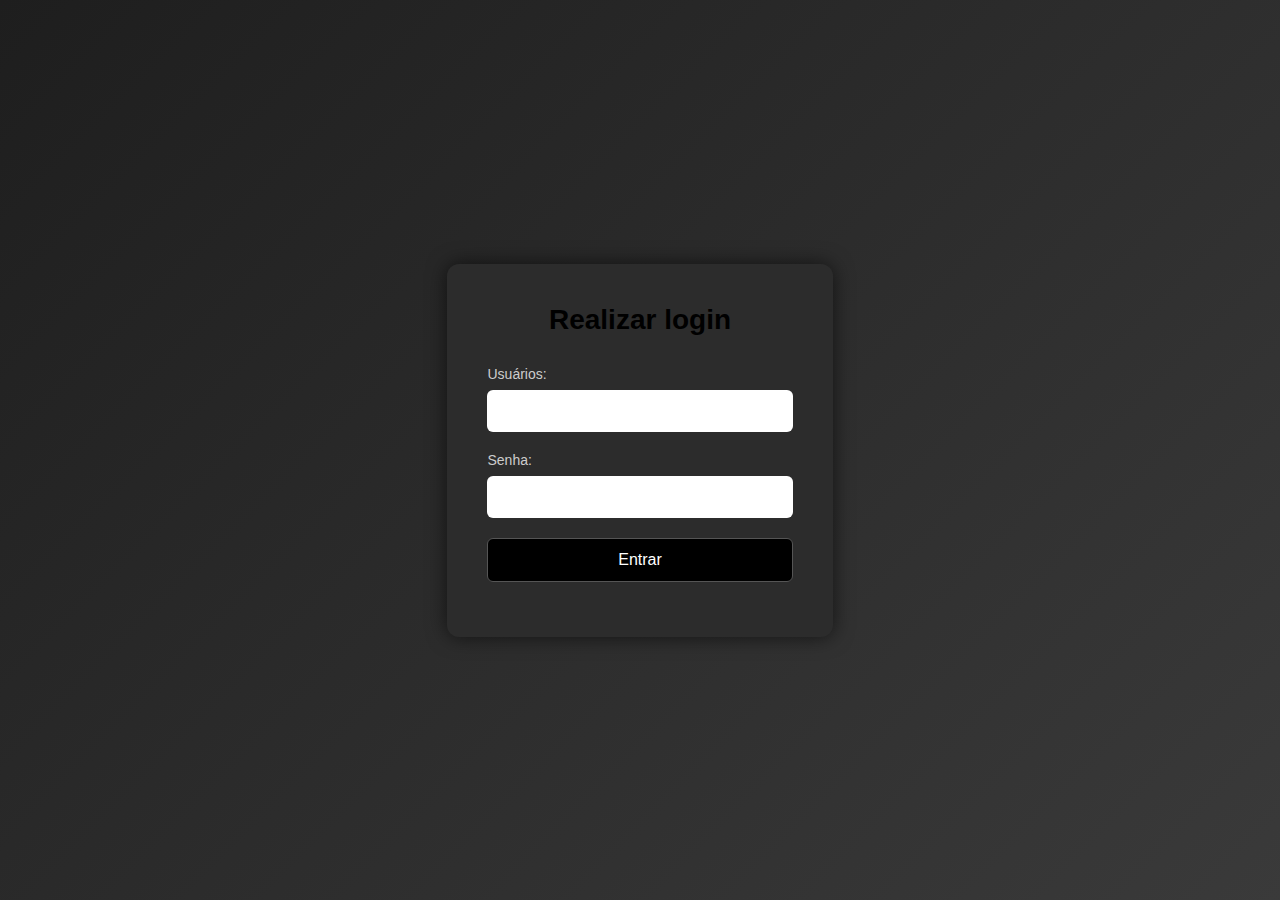
<file: index.html>
<!DOCTYPE html>
<html lang="pt-br">

<head>
    <meta charset="UTF-8">
    <meta name="viewport" content="width=device-width, initial-scale=1.0">
    <title>Formulário</title>
    <link rel="stylesheet" href="style.css">
    <script src="script.js" defer></script>
</head>

<body>

    <main>
        <div class="container">
            <h1>Realizar login</h1>


            <form action="">
                <label for="usuario">Usuários: </label>
                <input type="text" id="usuario">


                <label for="password">Senha: </label>
                <input type="password" id="password">



                <button type="button" id="btn" onclick="validarLogin(event)">Entrar</button>
                <p id="mensagem-erro" ></p>

            </form>
        </div>
    </main>


</body>

</html>
</file>
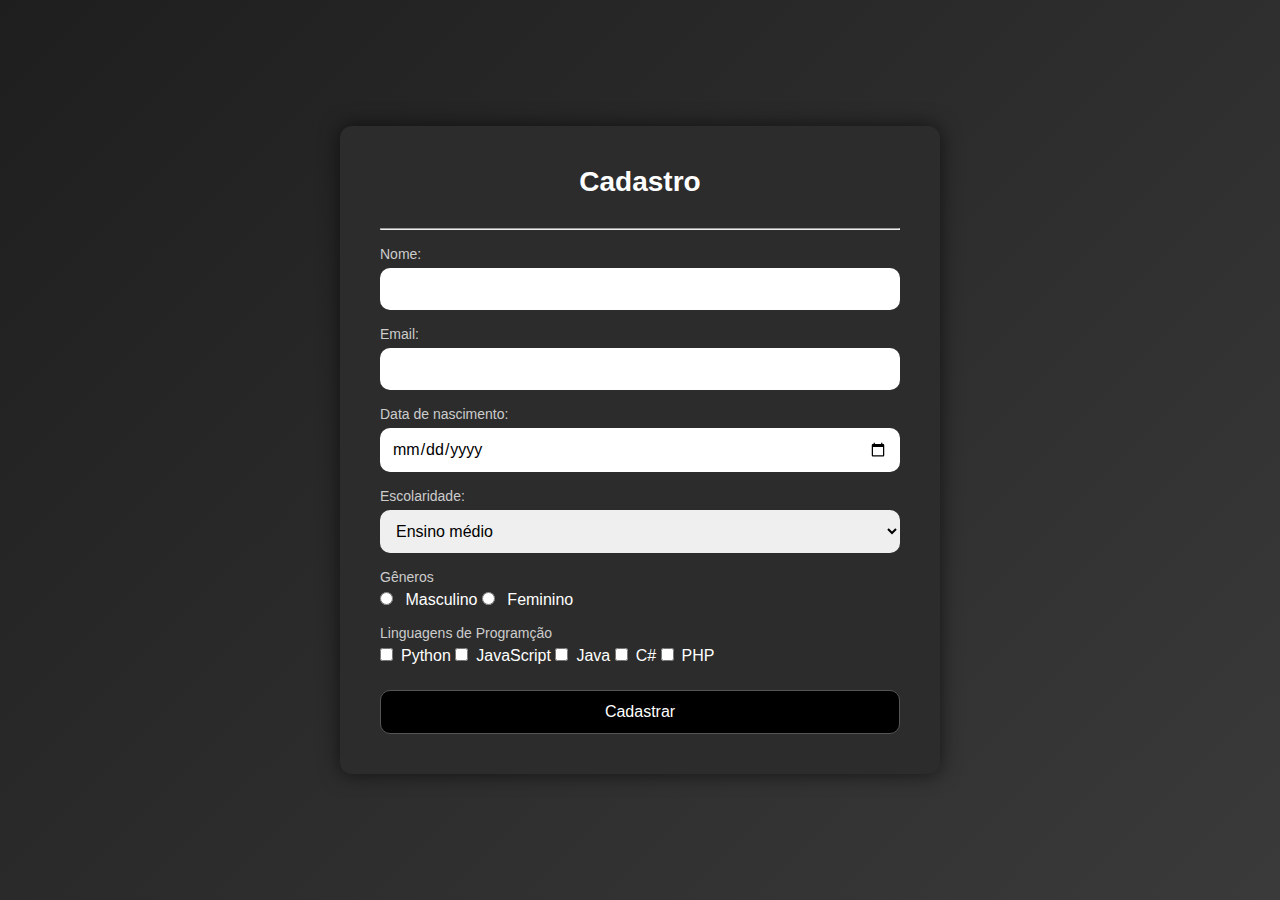
<file: cadastro.html>
<!DOCTYPE html>
<html lang="pt-br">

<head>
    <meta charset="UTF-8">
    <meta name="viewport" content="width=device-width, initial-scale=1.0">
    <title>Cadastro</title>
    <link rel="stylesheet" href="cadastro.css">
    <script src="script.js" defer></script>
</head>

<body>
    <main>
        <div class="cadastro">
            <h1>Cadastro</h1>
            <hr>
        </div>

        <form action="" id="formCadastro">
            <label for="nome">Nome: </label>
            <input type="text" name="nome" id="nome">


            <label for="email">Email: </label>
            <input type="email" id="email">

            <label for="datanasc">Data de nascimento: </label>
            <input type="date" id="datanasc">

            <label for="nivel">Escolaridade: </label>

            <select name="" id="escolaridade">
                <option value="medio">Ensino médio</option>
                <option value="graduacao">Graduação</option>
                <option value="pos">Pós-Graduação</option>
                <option value="mes">Mestrado</option>

            </select>

            <label for="genero">Gêneros</label>
            <input type="radio" name="genero" id="masculino" value="masculino"> Masculino
            <input type="radio" name="genero" id="feminino" value="feminino"> Feminino


            <label for="ling">Linguagens de Programção</label>
            <input type="checkbox" name="habilidade" id="python" value="python">Python
            <input type="checkbox" name="habilidade" id="JS" value="JS">JavaScript
            <input type="checkbox" name="habilidade" id="Java" value="Java">Java
            <input type="checkbox" name="habilidade" id="C#" value="C#">C#
            <input type="checkbox" name="habilidade" id="PHP" value="PHP">PHP

            <button type="submit"id="btnCadastrar" onclick="salvarCadastro(event)">Cadastrar</button>


        </form>


    </main>

</body>

</html>
</file>
<file: style.css>
* {
    margin: 0;
    padding: 0;
    box-sizing: border-box;
    font-family: Arial, Helvetica, sans-serif;
}

body {
    height: 100vh;
    background: linear-gradient(135deg, #1e1e1e, #3a3a3a);
    display: flex;
    align-items: center;
    justify-content: center;
    color: #fff;
}


.container {
    background-color: #2c2c2c;
    padding: 40px;
    border-radius: 12px;
    box-shadow: 0 0 20px rgba(0, 0, 0, 0.6);
    width: 100%;
    max-width: 400px;
}

.container h1 {
    margin-bottom: 30px;
    font-size: 28px;
    text-align: center;
    color: black;
}

/* Estilo dos rótulos */
label {
    display: block;
    margin-bottom: 8px;
    font-size: 14px;
    color: #ccc;
}



input{
    width: 100%;
    padding: 12px;
    margin-bottom: 20px;
    border: none;
    border-radius: 6px;
    color: black;
    font-size: 16px;
    transition: 0.3s;
}

input:focus {
    outline: none;
    background-color: white;
    box-shadow: 0 0 5px #888;
}

/* Botão */
button#btn {
    width: 100%;
    padding: 12px;
    background-color: #000;
    color: #fff;
    border: 1px solid #555;
    border-radius: 6px;
    font-size: 16px;
    cursor: pointer;
    transition: background-color 0.3s, transform 0.2s;
}

button#btn:hover {
    background-color: #111;
    transform: translateY(-2px);
}

#mensagem-erro {
    margin-top: 15px;
    color: #ff4d4d;
    text-align: center;
    font-size: 14px;
}


@media (max-width: 480px) {
    .container {
        padding: 30px 20px;
    }

    .container h1 {
        font-size: 24px;
    }
}
</file>
<file: cadastro.css>
/* Reset e base */
* {
    margin: 0;
    padding: 0;
    box-sizing: border-box;
    font-family: Arial, Helvetica, sans-serif;
}

body {
    min-height: 100vh;
    background: linear-gradient(135deg, #1e1e1e, #3a3a3a);
    color: #fff;
    display: flex;
    align-items: center;
    justify-content: center;
    padding: 20px;
}

main {
    background-color: #2c2c2c;
    padding: 40px;
    border-radius: 12px;
    box-shadow: 0 0 20px rgba(0, 0, 0, 0.6);
    width: 100%;
    max-width: 600px;
}


.cadastro h1 {
    text-align: center;
    font-size: 28px;
    margin-bottom: 30px;
    color: #fff;
}


label {
    display: block;
    margin: 16px 0 6px;
    font-size: 14px;
    color: #ccc;
}


input[type="text"],
input[type="email"],
input[type="date"],
select {
    width: 100%;
    padding: 12px;
    border: none;
    border-radius: 10px;
    color: black;
    font-size: 16px;
    transition: 0.3s;
}

input:focus,
select:focus {
    outline: none;
    background-color: white;
    box-shadow: 0 0 5px #888;
}

input {
    margin-right: 8px;
    accent-color: black;
    cursor: pointer;
}

button#btnCadastrar {
    margin-top: 25px;
    width: 100%;
    padding: 12px;
    background-color: #000;
    color: #fff;
    border: 1px solid #555;
    border-radius: 10px;
    font-size: 16px;
    cursor: pointer;
    transition: background-color 0.3s, transform 0.2s;
}

button#btnCadastrar:hover {
    background-color: #111;
    transform: translateY(-2px);
    animation: pulse 1s infinite;
}


@keyframes pulse {
    0% {
        transform: scale(1);
    }

    50% {
        transform: scale(1.1);
    }

    100% {
        transform: scale(1);
    }
}

@media (max-width: 480px) {
    main {
        padding: 30px 20px;
    }

    .cadastro h1 {
        font-size: 24px;
    }
}
</file>
